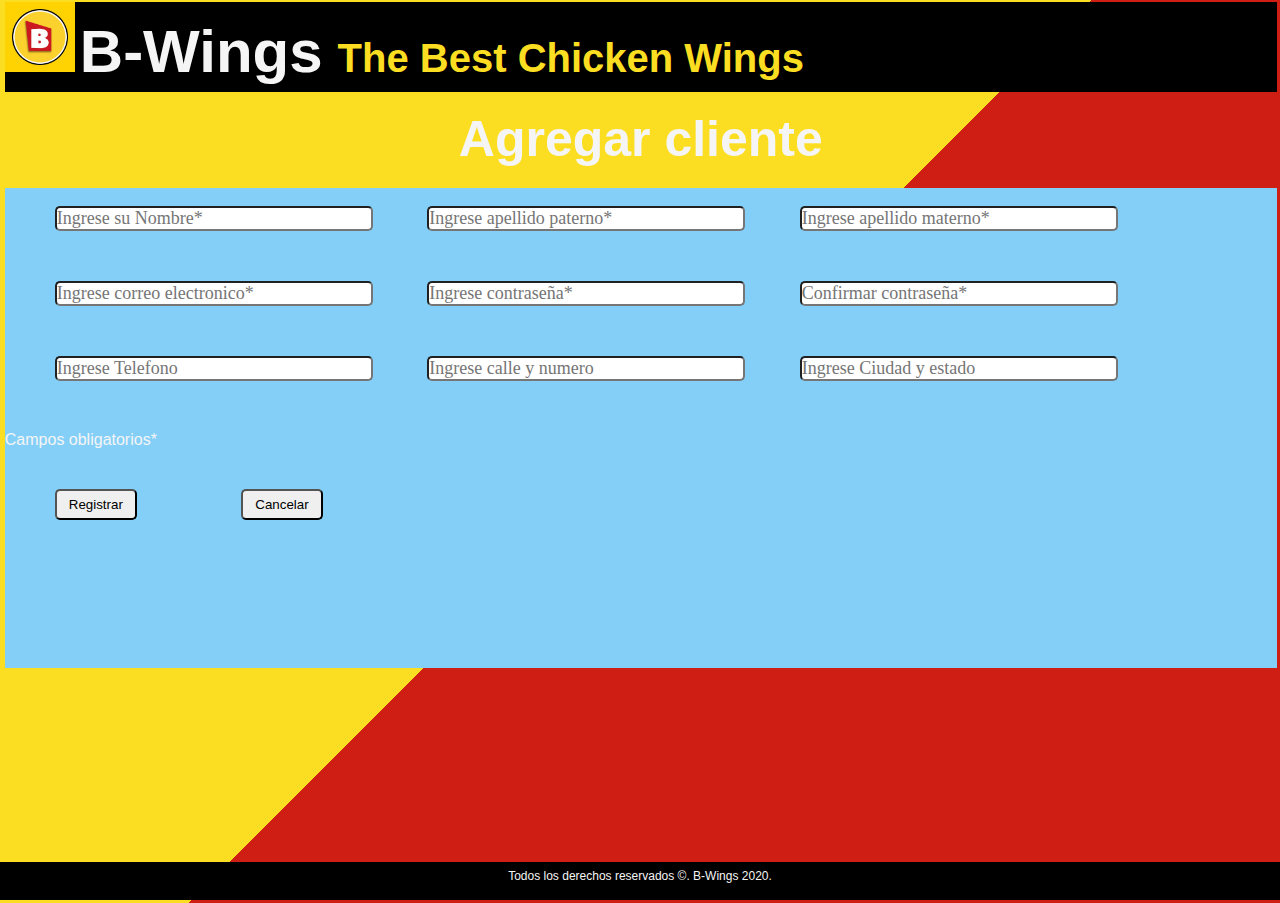
<file: html/AgreagarCliente.html>
<html>
    <head>
        <title>B-Wings</title>
        <link href="../css/AgregarCliente.css" rel="stylesheet" type="text/css"/>
    </head>
    <body>
        <header>
            <figure class="logo">
                <img class="logo" src="../img/logo.jpg" border="0"/>
            </figure>
            <h1 id="tituloPrincipal">B-Wings</h1>
            <h2 id="eslogan">The best chicken wings</h2>
        </header>
        <div class="contenedor">
            <br>
            <h3 id=Registro >Agregar cliente</h3>
          </div>

        <section class="Form-Registro">
            <br>
            <input class="controls" type="text" name="Nombre" id="Nom" placeholder="Ingrese su Nombre*">
            <input class="controls" type="text" name="Apellido paterno" id="AP" placeholder="Ingrese apellido paterno*">
            <input class="controls" type="text" name="Apellido materno" id="AM" placeholder="Ingrese apellido materno*">
            <input class="controls" type="email" name="Correo" id="Cor" placeholder="Ingrese correo electronico*">
            <input class="controls"type="password" name="Contraseña" id="Contra" placeholder="Ingrese contraseña*">
            <input class="controls" type="password" name="ConfirmarContraseña" id="CContra" placeholder="Confirmar contraseña*">
            <input class="controls" type="number" name="Telefono" id="Tel" placeholder="Ingrese Telefono">
            <input class="controls" type="text" name="CalleNumero" id="Calle" placeholder="Ingrese calle y numero">
            <input class="controls" type="text" name="CiudadEstado" id="Ciudad" placeholder="Ingrese Ciudad y estado">
            <p>Campos obligatorios*</p>
            
            <input class="botton" type="submit" value="Registrar">
            
            <input class="botton" type="submit" type="submit" value="Cancelar">

            
        </section>
        
        <footer>
            <div class="ContenedorFooter">
                <p class="copyright">
                  Todos los derechos reservados &copy;. B-Wings 2020.
                </p>  
              </div>
        </footer>
    </body>
        
</html>
</file>
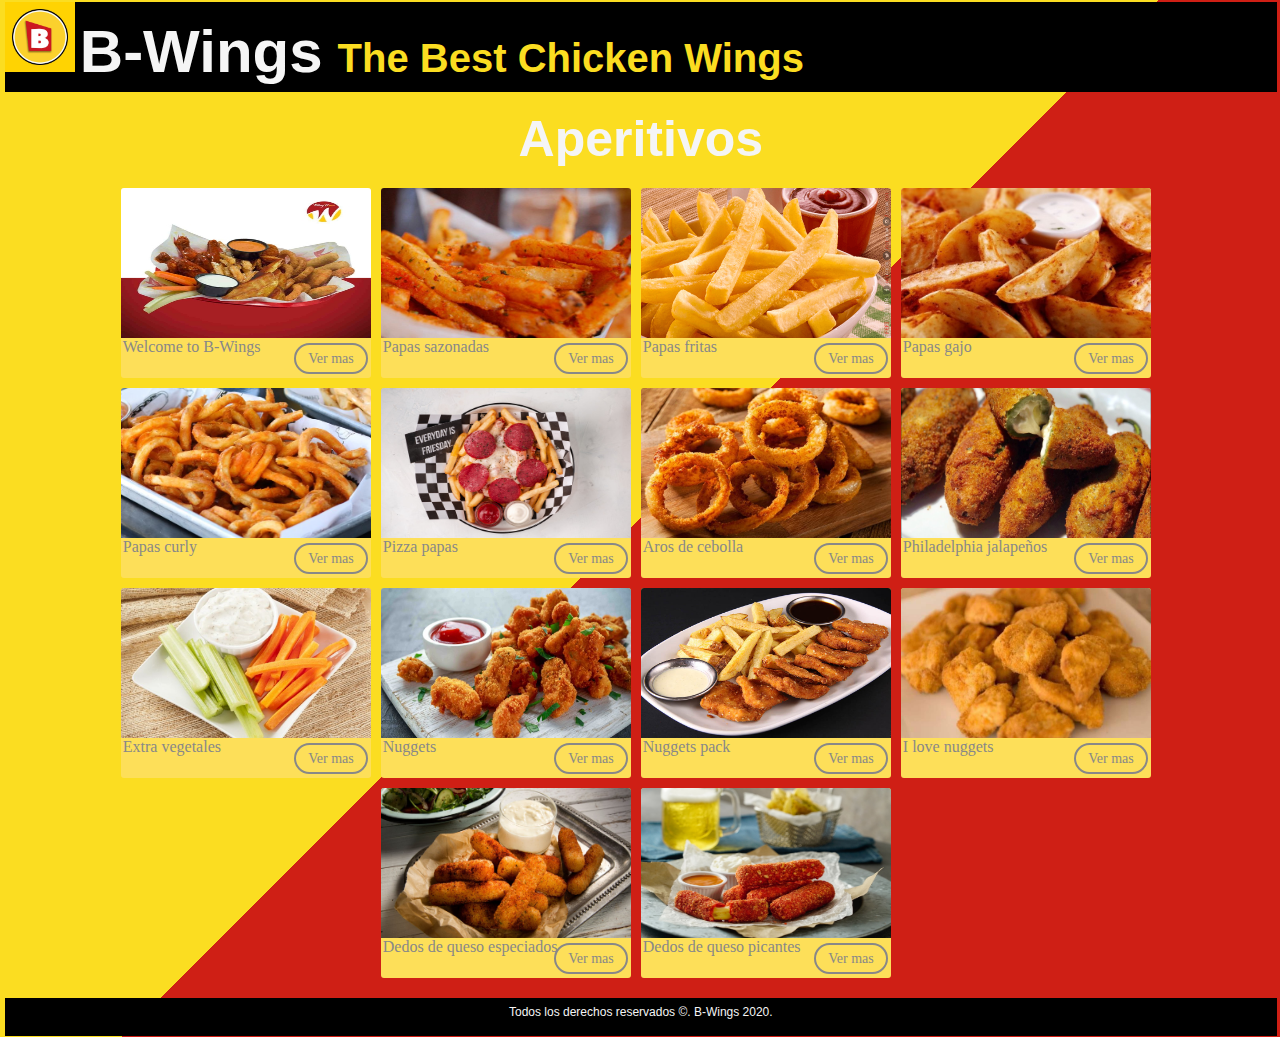
<file: html/aperitivo.html>
<html>
    <head>
        <title>B-Wings</title>
        <link href="../css/estilo.css" rel="stylesheet" type="text/css"/>
    </head>
    <body>
        <header>
            <figure class="logo">
                <img class="logo" src="../img/logo.jpg" border="0"/>
            </figure>
            <h1 id="tituloPrincipal">B-Wings</h1>
            <h2 id="eslogan">The best chicken wings</h2>
        </header>
        <div class="contenedor">
          <br>
          <h3 id="titulo">Aperitivos</h2>  
        </div>
        <div class="container">
            <ul class="list-image">
                <li><div class="container__image"><img src="../img/aperitivos/bienvenido_b.jpg" alt="" class="image__"><div class="information__image"><p class="name__image">Welcome to B-Wings</p>
                <a href="#" class="view__moreinfo">Ver mas</a></div></div></li>
                <li><div class="container__image"><img src="../img/aperitivos/papas_sazonadas.jpg" alt="" class="image__"><div class="information__image"><p class="name__image">Papas sazonadas</p>
                <a href="#" class="view__moreinfo">Ver mas</a></div></div></li>
                <li><div class="container__image"><img src="../img/aperitivos/papas_fritas.png" alt="" class="image__"><div class="information__image"><p class="name__image">Papas fritas</p>
                <a href="#" class="view__moreinfo">Ver mas</a></div></div></li>
                <li><div class="container__image"><img src="../img/aperitivos/papas_gajo.jpg" alt="" class="image__"><div class="information__image"><p class="name__image">Papas gajo</p>
                <a href="#" class="view__moreinfo">Ver mas</a></div></div></li>
                <li><div class="container__image"><img src="../img/aperitivos/papas_curly.jpg" alt="" class="image__"><div class="information__image"><p class="name__image">Papas curly</p>
                <a href="#" class="view__moreinfo">Ver mas</a></div></div></li>
                <li><div class="container__image"><img src="../img/aperitivos/pizza_papas.jpg" alt="" class="image__"><div class="information__image"><p class="name__image">Pizza papas</p>
                <a href="#" class="view__moreinfo">Ver mas</a></div></div></li>
                <li><div class="container__image"><img src="../img/aperitivos/aros_cebolla.jpg" alt="" class="image__"><div class="information__image"><p class="name__image">Aros de cebolla</p>
                <a href="#" class="view__moreinfo">Ver mas</a></div></div></li>
                <li><div class="container__image"><img src="../img/aperitivos/jalapenos_phil.jpg" alt="" class="image__"><div class="information__image"><p class="name__image">Philadelphia jalapeños</p>
                <a href="#" class="view__moreinfo">Ver mas</a></div></div></li>
                <li><div class="container__image"><img src="../img/aperitivos/extra_vegetales.jpg" alt="" class="image__"><div class="information__image"><p class="name__image">Extra vegetales</p>
                <a href="#" class="view__moreinfo">Ver mas</a></div></div></li>
                <li><div class="container__image"><img src="../img/aperitivos/nuggets_pack.jpg" alt="" class="image__"><div class="information__image"><p class="name__image">Nuggets</p>
                <a href="#" class="view__moreinfo">Ver mas</a></div></div></li>
                <li><div class="container__image"><img src="../img/aperitivos/nuggets_pack_1.jpg" alt="" class="image__"><div class="information__image"><p class="name__image">Nuggets pack</p>
                <a href="#" class="view__moreinfo">Ver mas</a></div></div></li>
                <li><div class="container__image"><img src="../img/aperitivos/i_love_nuggets.jpg" alt="" class="image__"><div class="information__image"><p class="name__image">I love nuggets</p>
                <a href="#" class="view__moreinfo">Ver mas</a></div></div></li>
                <li><div class="container__image"><img src="../img/aperitivos/dedos_especiados.jpg" alt="" class="image__"><div class="information__image"><p class="name__image">Dedos de queso especiados</p>
                <a href="#" class="view__moreinfo">Ver mas</a></div></div></li>
                <li><div class="container__image"><img src="../img/aperitivos/dedos_picantes.jpg" alt="" class="image__"><div class="information__image"><p class="name__image">Dedos de queso picantes</p>
                <a href="#" class="view__moreinfo">Ver mas</a></div></div></li>
            </ul>
        </div>
        <footer >
            <div class="ContenedorFooter"></div>
                <p class="copyright">
                  Todos los derechos reservados &copy;. B-Wings 2020.
                </p>  
              </div>
        </footer>
    </body>
        
</html>
</file>
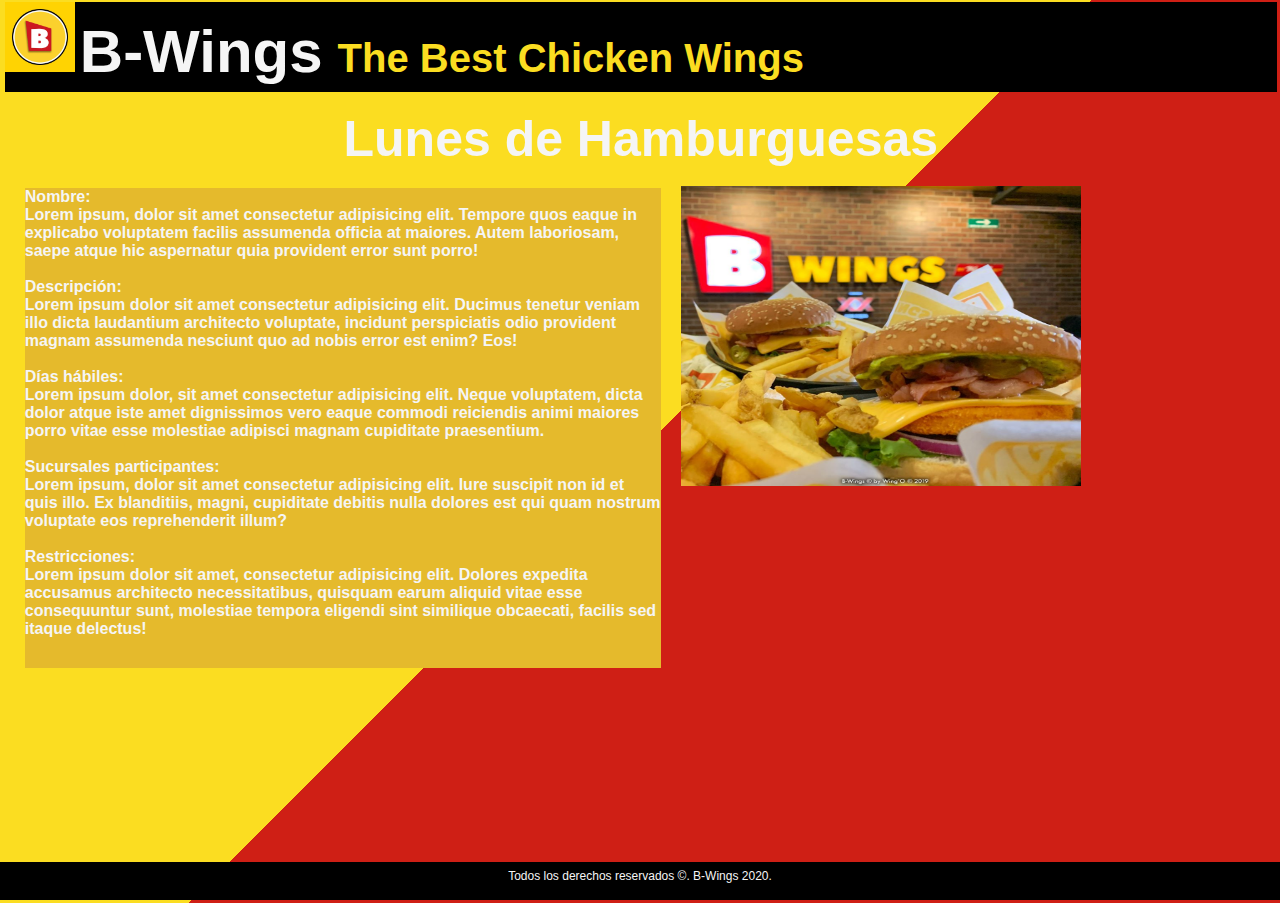
<file: html/promocion1.html>
<html>
    <head>
        <title>B-Wings</title>
        <link href="../css/estilo.css" rel="stylesheet" type="text/css"/>
    </head>
    <body>
        <header>
            <figure class="logo">
                <img class="logo" src="../img/logo.jpg" border="0"/>
            </figure>
            <h1 id="tituloPrincipal">B-Wings</h1>
            <h2 id="eslogan">The best chicken wings</h2>
        </header>
        <div class="contenedor">
          <br>
          <h3 id="titulo">Lunes de Hamburguesas</h2>  
        </div>

        <div class="cont">
        <section id="contenido">
            <p id="datos">
            Nombre:<br>
            Lorem ipsum, dolor sit amet consectetur adipisicing elit. Tempore quos eaque in explicabo voluptatem facilis assumenda officia at maiores. Autem laboriosam, saepe atque hic aspernatur quia provident error sunt porro!
            <br><br>
            Descripci&oacute;n:<br>
            Lorem ipsum dolor sit amet consectetur adipisicing elit. Ducimus tenetur veniam illo dicta laudantium architecto voluptate, incidunt perspiciatis odio provident magnam assumenda nesciunt quo ad nobis error est enim? Eos!
            <br><br>
            D&iacute;as h&aacute;biles:<br>
            Lorem ipsum dolor, sit amet consectetur adipisicing elit. Neque voluptatem, dicta dolor atque iste amet dignissimos vero eaque commodi reiciendis animi maiores porro vitae esse molestiae adipisci magnam cupiditate praesentium.
            <br><br>
            Sucursales participantes:<br>
            Lorem ipsum, dolor sit amet consectetur adipisicing elit. Iure suscipit non id et quis illo. Ex blanditiis, magni, cupiditate debitis nulla dolores est qui quam nostrum voluptate eos reprehenderit illum?
            <br><br>
            Restricciones: <br>
            Lorem ipsum dolor sit amet, consectetur adipisicing elit. Dolores expedita accusamus architecto necessitatibus, quisquam earum aliquid vitae esse consequuntur sunt, molestiae tempora eligendi sint similique obcaecati, facilis sed itaque delectus!
            <br><br>
            </p>
        </section>
        </div>

        <aside id="contenido2">
            <br>
            <img src="../img/promociones/hamburguesas.jpg" width= "400" height="300">
        </aside>

        <footer id="footerpromo">
            <div class="ContenedorFooter">
                <p class="copyright">
                  Todos los derechos reservados &copy;. B-Wings 2020.
                </p>  
              </div>
        </footer>
    </body>
        
</html>
</file>
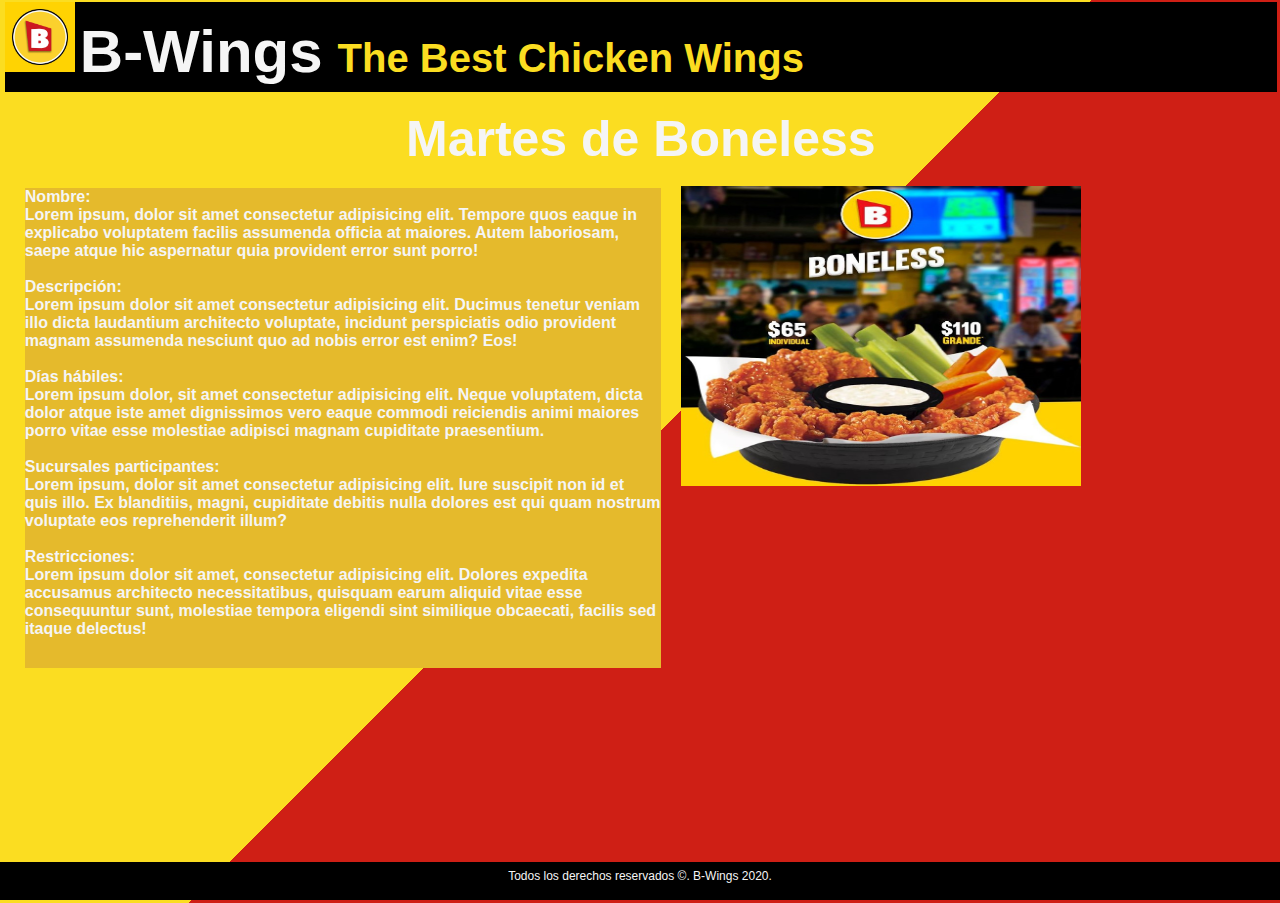
<file: html/promocion2.html>
<html>
    <head>
        <title>B-Wings</title>
        <link href="../css/estilo.css" rel="stylesheet" type="text/css"/>
    </head>
    <body>
        <header>
            <figure class="logo">
                <img class="logo" src="../img/logo.jpg" border="0"/>
            </figure>
            <h1 id="tituloPrincipal">B-Wings</h1>
            <h2 id="eslogan">The best chicken wings</h2>
        </header>
        <div class="contenedor">
          <br>
          <h3 id="titulo">Martes de Boneless</h2>  
        </div>

        <div class="cont">
        <section id="contenido">
            <p id="datos">
            Nombre:<br>
            Lorem ipsum, dolor sit amet consectetur adipisicing elit. Tempore quos eaque in explicabo voluptatem facilis assumenda officia at maiores. Autem laboriosam, saepe atque hic aspernatur quia provident error sunt porro!
            <br><br>
            Descripci&oacute;n:<br>
            Lorem ipsum dolor sit amet consectetur adipisicing elit. Ducimus tenetur veniam illo dicta laudantium architecto voluptate, incidunt perspiciatis odio provident magnam assumenda nesciunt quo ad nobis error est enim? Eos!
            <br><br>
            D&iacute;as h&aacute;biles:<br>
            Lorem ipsum dolor, sit amet consectetur adipisicing elit. Neque voluptatem, dicta dolor atque iste amet dignissimos vero eaque commodi reiciendis animi maiores porro vitae esse molestiae adipisci magnam cupiditate praesentium.
            <br><br>
            Sucursales participantes:<br>
            Lorem ipsum, dolor sit amet consectetur adipisicing elit. Iure suscipit non id et quis illo. Ex blanditiis, magni, cupiditate debitis nulla dolores est qui quam nostrum voluptate eos reprehenderit illum?
            <br><br>
            Restricciones: <br>
            Lorem ipsum dolor sit amet, consectetur adipisicing elit. Dolores expedita accusamus architecto necessitatibus, quisquam earum aliquid vitae esse consequuntur sunt, molestiae tempora eligendi sint similique obcaecati, facilis sed itaque delectus!
            <br><br>
            </p>
        </section>
        </div>

        <aside id="contenido2">
            <br>
            <img src="../img/promociones/promocion6.jpg" width= "400" height="300">
        </aside>

        <footer id="footerpromo">
            <div class="ContenedorFooter">
                <p class="copyright">
                  Todos los derechos reservados &copy;. B-Wings 2020.
                </p>  
              </div>
        </footer>
    </body>
        
</html>
</file>
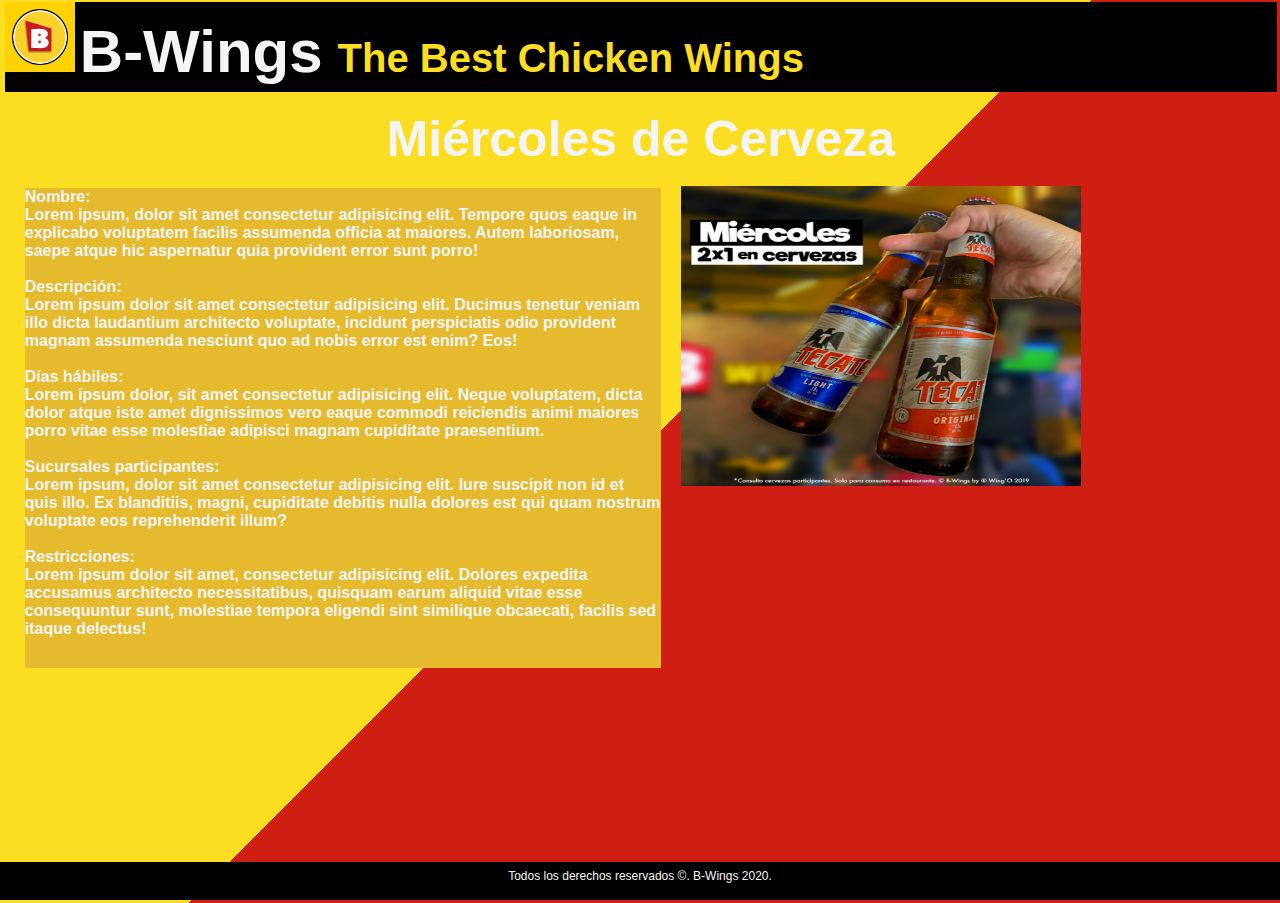
<file: html/promocion3.html>
<html>
    <head>
        <title>B-Wings</title>
        <link href="../css/estilo.css" rel="stylesheet" type="text/css"/>
    </head>
    <body>
        <header>
            <figure class="logo">
                <img class="logo" src="../img/logo.jpg" border="0"/>
            </figure>
            <h1 id="tituloPrincipal">B-Wings</h1>
            <h2 id="eslogan">The best chicken wings</h2>
        </header>
        <div class="contenedor">
          <br>
          <h3 id="titulo">Mi&eacute;rcoles de Cerveza</h2>  
        </div>

        <div class="cont">
        <section id="contenido">
            <p id="datos">
            Nombre:<br>
            Lorem ipsum, dolor sit amet consectetur adipisicing elit. Tempore quos eaque in explicabo voluptatem facilis assumenda officia at maiores. Autem laboriosam, saepe atque hic aspernatur quia provident error sunt porro!
            <br><br>
            Descripci&oacute;n:<br>
            Lorem ipsum dolor sit amet consectetur adipisicing elit. Ducimus tenetur veniam illo dicta laudantium architecto voluptate, incidunt perspiciatis odio provident magnam assumenda nesciunt quo ad nobis error est enim? Eos!
            <br><br>
            D&iacute;as h&aacute;biles:<br>
            Lorem ipsum dolor, sit amet consectetur adipisicing elit. Neque voluptatem, dicta dolor atque iste amet dignissimos vero eaque commodi reiciendis animi maiores porro vitae esse molestiae adipisci magnam cupiditate praesentium.
            <br><br>
            Sucursales participantes:<br>
            Lorem ipsum, dolor sit amet consectetur adipisicing elit. Iure suscipit non id et quis illo. Ex blanditiis, magni, cupiditate debitis nulla dolores est qui quam nostrum voluptate eos reprehenderit illum?
            <br><br>
            Restricciones: <br>
            Lorem ipsum dolor sit amet, consectetur adipisicing elit. Dolores expedita accusamus architecto necessitatibus, quisquam earum aliquid vitae esse consequuntur sunt, molestiae tempora eligendi sint similique obcaecati, facilis sed itaque delectus!
            <br><br>
            </p>
        </section>
        </div>

        <aside id="contenido2">
            <br>
            <img src="../img/promociones/promocion3.jpg" width= "400" height="300">
        </aside>

        <footer id="footerpromo">
            <div class="ContenedorFooter">
                <p class="copyright">
                  Todos los derechos reservados &copy;. B-Wings 2020.
                </p>  
              </div>
        </footer>
    </body>
        
</html>
</file>
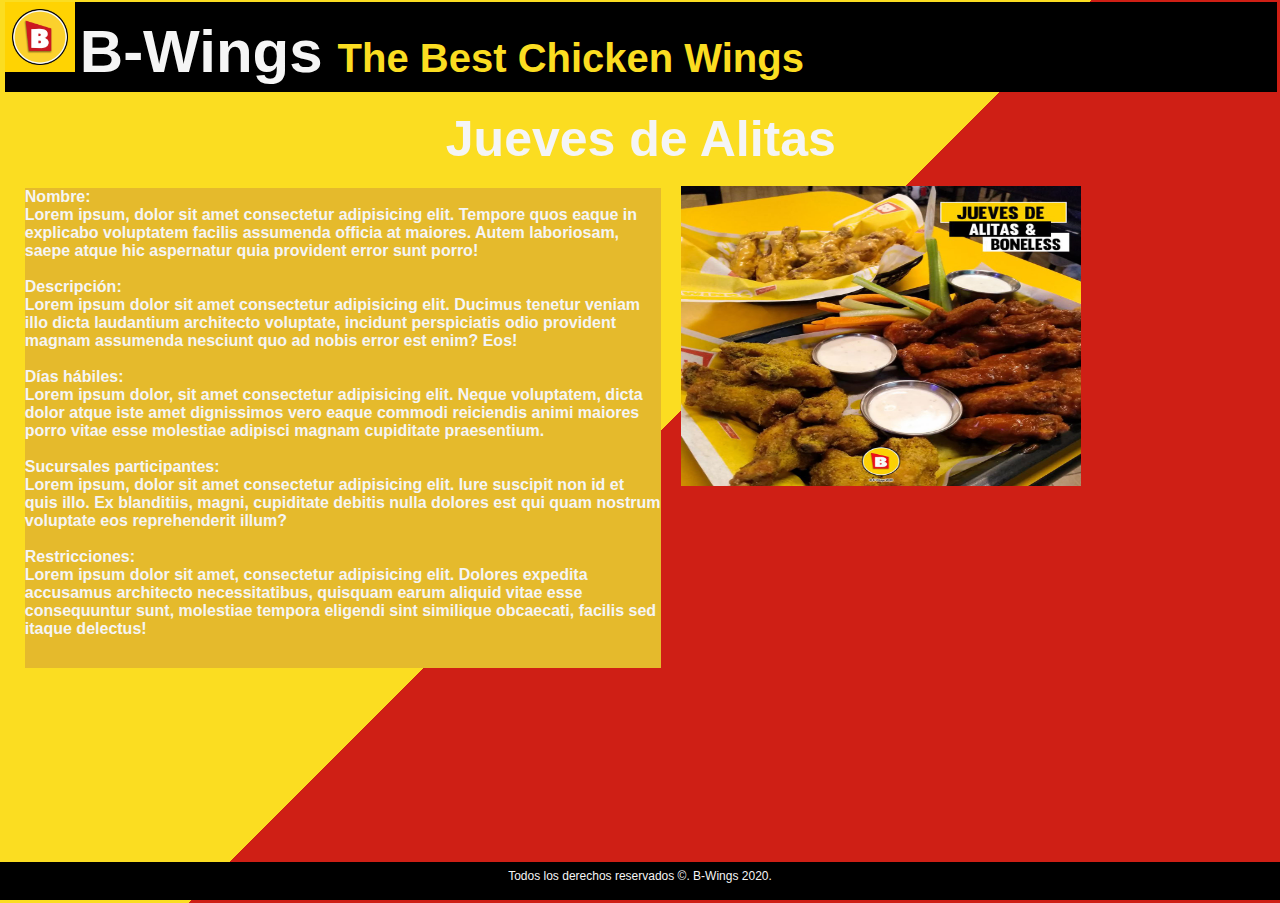
<file: html/promocion4.html>
<html>
    <head>
        <title>B-Wings</title>
        <link href="../css/estilo.css" rel="stylesheet" type="text/css"/>
    </head>
    <body>
        <header>
            <figure class="logo">
                <img class="logo" src="../img/logo.jpg" border="0"/>
            </figure>
            <h1 id="tituloPrincipal">B-Wings</h1>
            <h2 id="eslogan">The best chicken wings</h2>
        </header>
        <div class="contenedor">
          <br>
          <h3 id="titulo">Jueves de Alitas</h2>  
        </div>

        <div class="cont">
        <section id="contenido">
            <p id="datos">
            Nombre:<br>
            Lorem ipsum, dolor sit amet consectetur adipisicing elit. Tempore quos eaque in explicabo voluptatem facilis assumenda officia at maiores. Autem laboriosam, saepe atque hic aspernatur quia provident error sunt porro!
            <br><br>
            Descripci&oacute;n:<br>
            Lorem ipsum dolor sit amet consectetur adipisicing elit. Ducimus tenetur veniam illo dicta laudantium architecto voluptate, incidunt perspiciatis odio provident magnam assumenda nesciunt quo ad nobis error est enim? Eos!
            <br><br>
            D&iacute;as h&aacute;biles:<br>
            Lorem ipsum dolor, sit amet consectetur adipisicing elit. Neque voluptatem, dicta dolor atque iste amet dignissimos vero eaque commodi reiciendis animi maiores porro vitae esse molestiae adipisci magnam cupiditate praesentium.
            <br><br>
            Sucursales participantes:<br>
            Lorem ipsum, dolor sit amet consectetur adipisicing elit. Iure suscipit non id et quis illo. Ex blanditiis, magni, cupiditate debitis nulla dolores est qui quam nostrum voluptate eos reprehenderit illum?
            <br><br>
            Restricciones: <br>
            Lorem ipsum dolor sit amet, consectetur adipisicing elit. Dolores expedita accusamus architecto necessitatibus, quisquam earum aliquid vitae esse consequuntur sunt, molestiae tempora eligendi sint similique obcaecati, facilis sed itaque delectus!
            <br><br>
            </p>
        </section>
        </div>

        <aside id="contenido2">
            <br>
            <img src="../img/promociones/promocion1.jpg" width= "400" height="300">
        </aside>

        <footer id="footerpromo" >
            <div class="ContenedorFooter">
                <p class="copyright">
                  Todos los derechos reservados &copy;. B-Wings 2020.
                </p>  
              </div>
        </footer>
    </body>
        
</html>
</file>
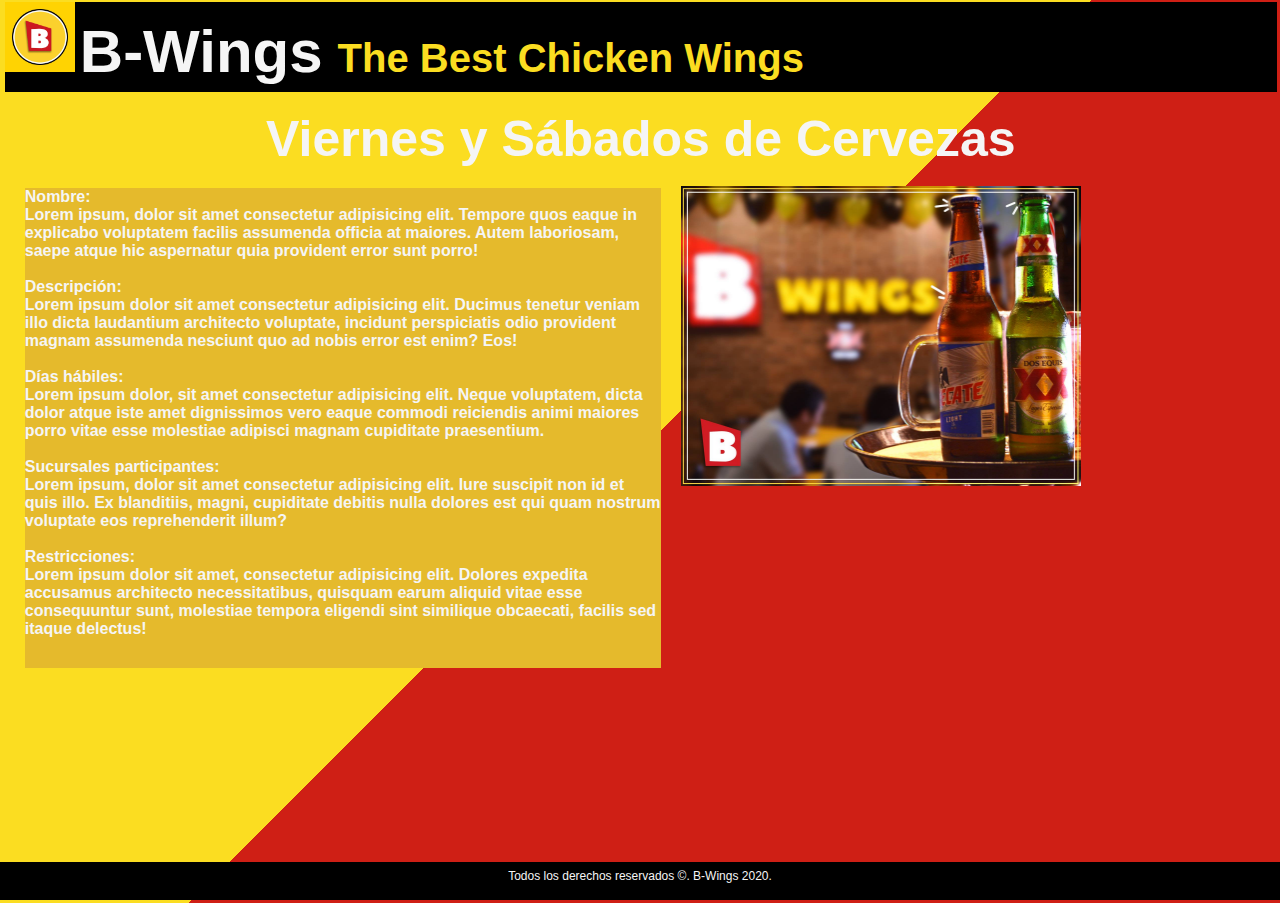
<file: html/promocion5.html>
<html>
    <head>
        <title>B-Wings</title>
        <link href="../css/estilo.css" rel="stylesheet" type="text/css"/>
    </head>
    <body>
        <header>
            <figure class="logo">
                <img class="logo" src="../img/logo.jpg" border="0"/>
            </figure>
            <h1 id="tituloPrincipal">B-Wings</h1>
            <h2 id="eslogan">The best chicken wings</h2>
        </header>
        <div class="contenedor">
          <br>
          <h3 id="titulo">Viernes y S&aacute;bados de Cervezas</h2>  
        </div>

        <div class="cont">
        <section id="contenido">
            <p id="datos">
            Nombre:<br>
            Lorem ipsum, dolor sit amet consectetur adipisicing elit. Tempore quos eaque in explicabo voluptatem facilis assumenda officia at maiores. Autem laboriosam, saepe atque hic aspernatur quia provident error sunt porro!
            <br><br>
            Descripci&oacute;n:<br>
            Lorem ipsum dolor sit amet consectetur adipisicing elit. Ducimus tenetur veniam illo dicta laudantium architecto voluptate, incidunt perspiciatis odio provident magnam assumenda nesciunt quo ad nobis error est enim? Eos!
            <br><br>
            D&iacute;as h&aacute;biles:<br>
            Lorem ipsum dolor, sit amet consectetur adipisicing elit. Neque voluptatem, dicta dolor atque iste amet dignissimos vero eaque commodi reiciendis animi maiores porro vitae esse molestiae adipisci magnam cupiditate praesentium.
            <br><br>
            Sucursales participantes:<br>
            Lorem ipsum, dolor sit amet consectetur adipisicing elit. Iure suscipit non id et quis illo. Ex blanditiis, magni, cupiditate debitis nulla dolores est qui quam nostrum voluptate eos reprehenderit illum?
            <br><br>
            Restricciones: <br>
            Lorem ipsum dolor sit amet, consectetur adipisicing elit. Dolores expedita accusamus architecto necessitatibus, quisquam earum aliquid vitae esse consequuntur sunt, molestiae tempora eligendi sint similique obcaecati, facilis sed itaque delectus!
            <br><br>
            </p>
        </section>
        </div>

        <aside id="contenido2">
            <br>
            <img src="../img/promociones/cervezas.jpg" width= "400" height="300">
        </aside>

        <footer id="footerpromo">
            <div class="ContenedorFooter">
                <p class="copyright">
                  Todos los derechos reservados &copy;. B-Wings 2020.
                </p>  
              </div>
        </footer>
    </body>
        
</html>
</file>
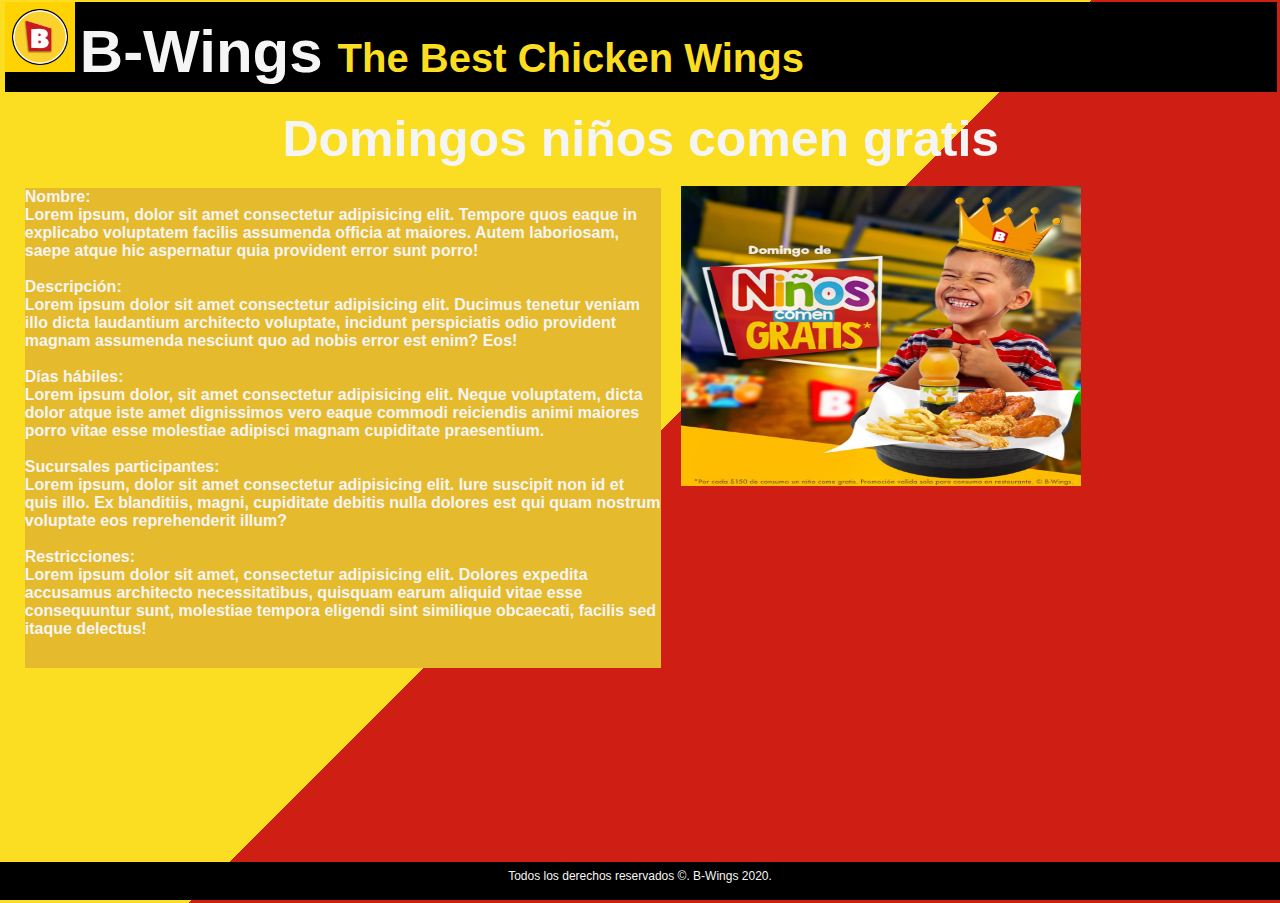
<file: html/promocion6.html>
<html>
    <head>
        <title>B-Wings</title>
        <link href="../css/estilo.css" rel="stylesheet" type="text/css"/>
    </head>
    <body>
        <header>
            <figure class="logo">
                <img class="logo" src="../img/logo.jpg" border="0"/>
            </figure>
            <h1 id="tituloPrincipal">B-Wings</h1>
            <h2 id="eslogan">The best chicken wings</h2>
        </header>
        <div class="contenedor">
          <br>
          <h3 id="titulo">Domingos niños comen gratis</h2>  
        </div>

        <div class="cont">
        <section id="contenido">
            <p id="datos">
            Nombre:<br>
            Lorem ipsum, dolor sit amet consectetur adipisicing elit. Tempore quos eaque in explicabo voluptatem facilis assumenda officia at maiores. Autem laboriosam, saepe atque hic aspernatur quia provident error sunt porro!
            <br><br>
            Descripci&oacute;n:<br>
            Lorem ipsum dolor sit amet consectetur adipisicing elit. Ducimus tenetur veniam illo dicta laudantium architecto voluptate, incidunt perspiciatis odio provident magnam assumenda nesciunt quo ad nobis error est enim? Eos!
            <br><br>
            D&iacute;as h&aacute;biles:<br>
            Lorem ipsum dolor, sit amet consectetur adipisicing elit. Neque voluptatem, dicta dolor atque iste amet dignissimos vero eaque commodi reiciendis animi maiores porro vitae esse molestiae adipisci magnam cupiditate praesentium.
            <br><br>
            Sucursales participantes:<br>
            Lorem ipsum, dolor sit amet consectetur adipisicing elit. Iure suscipit non id et quis illo. Ex blanditiis, magni, cupiditate debitis nulla dolores est qui quam nostrum voluptate eos reprehenderit illum?
            <br><br>
            Restricciones: <br>
            Lorem ipsum dolor sit amet, consectetur adipisicing elit. Dolores expedita accusamus architecto necessitatibus, quisquam earum aliquid vitae esse consequuntur sunt, molestiae tempora eligendi sint similique obcaecati, facilis sed itaque delectus!
            <br><br>
            </p>
        </section>
        </div>

        <aside id="contenido2">
            <br>
            <img src="../img/promociones/promocion5.jpg" width= "400" height="300">
        </aside>

        <footer id="footerpromo" >
            <div class="ContenedorFooter">
                <p class="copyright">
                  Todos los derechos reservados &copy;. B-Wings 2020.
                </p>  
              </div>
        </footer>
    </body>
        
</html>
</file>
<file: css/AgregarCliente.css>
header {
    padding-top: 0.05em;
    height: 5em;
    color: whitesmoke;
    font-weight: bold;
    font-size: large;
    background-color: black;
    text-transform: capitalize;
}

figure.logo{
    display: inline;
   
}

img.logo{
    width: 70px;
    height: 70px;
}

#tituloPrincipal{
    display: inline;
    font-size: 60px; 
    
}

h2{
    display: inline;
    font-size: 40px;
    padding-left: 10px;
    color: #FBDD21;
}

footer {
    width: 100%;
    height: auto;
    font-size: 75%;
    padding: 0.625em 0.9em 1.4em;
    background-color: black;
    text-align: center;
    min-height: 2em;
    left: 0;
    width:100%;
    bottom: 0;
    position: fixed;
}

section {

	float: left;
	width: auto;
	height: auto;
	min-height: 30em;
	margin-top: 20px;
	background-color:#83CFF8;
	text-transform: none;
}

body{
	font-family: Verdana, Helvetica, Arial, "Times New Roman";
	color: whitesmoke;
	margin-block-start: 0.1em;
	margin-block-end: 0.1em;
	margin-inline-start: 0.3em;
    margin-inline-end: 0.2em;
    background-image: linear-gradient(-45deg, #CF1F15 50%, #FBDD21 50%);
    min-height: 100vh;
}

.controls{
    width: 25%;
    border-radius:5px;
    font-family: 'calibri';
    color: black;
    margin-bottom: 50px;
    margin-left: 50px;
    font-size: 18px;
}

#Registro {
    font-size: 50px;
    font-family: sans-serif;
    color: whitesmoke;
    text-align: center;

}

.botton{
    justify-content: center;
    padding: 6px 12px;
    border-radius: 5px;
    margin-right: 50px;
    margin-top: 40px;
    margin-left: 50px;
    
}

#contenedor{
    text-align: center;
}

* {
    margin: 0; 
    padding: 0;
    box-sizing: border-box;
}
</file>
<file: css/estilo.css>
a.menu{
    display: block;
}

header {
    padding-top: 0.05em;
    height: 5em;
    color: whitesmoke;
    font-weight: bold;
    font-size: large;
    background-color: black;
    text-transform: capitalize;
}

figure.logo{
    display: inline;
   
}

img.logo{
    width: 70px;
    height: 70px;
}

#tituloPrincipal{
    display: inline;
    font-size: 60px; 
    
}

h2{
    display: inline;
    font-size: 40px;
    padding-left: 10px;
    color: #FBDD21;
}

footer{
    width: 100%;
    height: auto;
    font-size: 75%;
    padding: 0.625em 0.9em 1.4em;
    background-color: black;
    text-align: center;
    min-height: 2em;
    left: 0;
    width:100%;
    bottom: 0;
    margin-top: 30px;
    align-self: flex-end;

}

#footerpromo{
    width: 100%;
    height: auto;
    font-size: 75%;
    padding: 0.625em 0.9em 1.4em;
    background-color: black;
    text-align: center;
    min-height: 2em;
    left: 0;
    width:100%;
    bottom: 0;
    position: fixed;
}

nav {
    background-color: red;
    padding: 5px 15px;
}

section {

	float: left;
	width: 100%;
	height: auto;
	min-height: 30em;
	margin: 20px;
	background-color:#FBDD21;
	text-transform: none;
}

body{
	font-family: Verdana, Helvetica, Arial, "Times New Roman";
	color: whitesmoke;
	margin-block-start: 0.1em;
	margin-block-end: 0.1em;
	margin-inline-start: 0.3em;
    margin-inline-end: 0.2em;
    background-image: linear-gradient(-45deg, #CF1F15 50%, #FBDD21 50%);
    min-height: 100vh;

}

h3.titulo{
    font-size: 50px;
    font-family: sans-serif;
    color: whitesmoke;
}

#titulo{
    font-size: 50px;
    font-family: sans-serif;
    color: whitesmoke;
    text-align: center;
}

#contenedor{
    text-align: center;
}

.carousel {
    min-height: 600px;
}

.carousel .carousel-item {
    
    display: flex;
    flex-direction: column;
    justify-content: center;
    align-items: center;
    user-select: none;
    width: 500px;
    height: 500px;

    
}

.carousel .carousel-item img {
    width: 400px;
    height: 400px;
    object-fit: cover;
    position: absolute;
    top: 0;
    left: 0;
    z-index: -1;
    border-radius: 15px;
    align-items: center;
}

.tit{
    justify-content: center;
    text-align: center;
}

.subtitulo {
    margin: 0;
    color: #9CD3F6;
    display: inline;
    font-size: 40px;
    font-weight: bold;
    font-family: 'Dancing Script', cursive;
}

.sabor { 
    color: #fff;
    margin: 7px 0;
    font-size: 50px;
    font-weight: 100%;
    text-shadow: 2px 2px 1px rgba(0,0,0,0.7);
    font-family: 'Dancing Script', cursive;
    margin-top: 0;
}

.linea-division {
    width: 80%;
    height: 2px;
    background-color: #36221c;
}

* {
    margin: 0; 
    padding: 0;
    box-sizing: border-box;
}

#contenido{
    background-color:#E5BA2C ;
    font-weight: bold;
    width:50%;
    height: auto;
}

#contenido2{
    justify-content: right;
}

#horizontal ul li {
    display: inline;
    padding: 1px 8px; /*Separar el texto*/
    margin:30px; /* Separar los botones */
    background-color:#EBAF46; /* Color de fondo */
}

#horizontal ul {
    /* Linea para delimitar la botonera */
    border-bottom-width: 1px;
    border-bottom-style: solid;
    border-bottom-color: #E4E4E4;
    background-color: #EBAF46;
}

#horizontal ul li a {
    color: whitesmoke;
}

.container{
    position: relative;
    top: 20px;
    width: 90%;
    height: auto;
    background-color: none;
    margin: auto;
}

.container .list-image{
    display: flex;
    flex-wrap: wrap;
    justify-content: center;
}

.container .list-image li {
    margin-right: 10px;
    margin-bottom: 10px;
    list-style-type: none;
}

.container .list-image li .container__image{
    position: relative;
    width: 250px;
    height: 190px;
    background-color:#FDDF59 ;
    border-radius: 3px;
}

.container .list-image li .container__image img {
    position: relative;
    width: 250px;
    height: 150px;
    border-top-right-radius: 3px;
    border-top-left-radius: 3px;
}

.container .list-image li .container__image .information__image{
    position: absolute;
    bottom: 0;
    width: 100%;
    height: 40px;
    background-color: none;
    display: flex;
}

.container .list-image li .container__image .information__image .name__image{
    font-family: "Open Sans";
    font-size: 16px;
    margin-left: 2px;
    color: #888;
}

.container .list-image li .container__image .information__image .view__moreinfo{
    position: absolute;
    right: 3px;
    top: 5px;
    display: block;
    padding: 6px 12px;
    height: auto;
    line-height: 15px;
    width: auto;
    text-decoration: none;
    color: #888;
    font-family: "Open Sans";
    font-size: 14px;
    border-radius: 90px;
    border: 2px solid #888;
}
</file>
